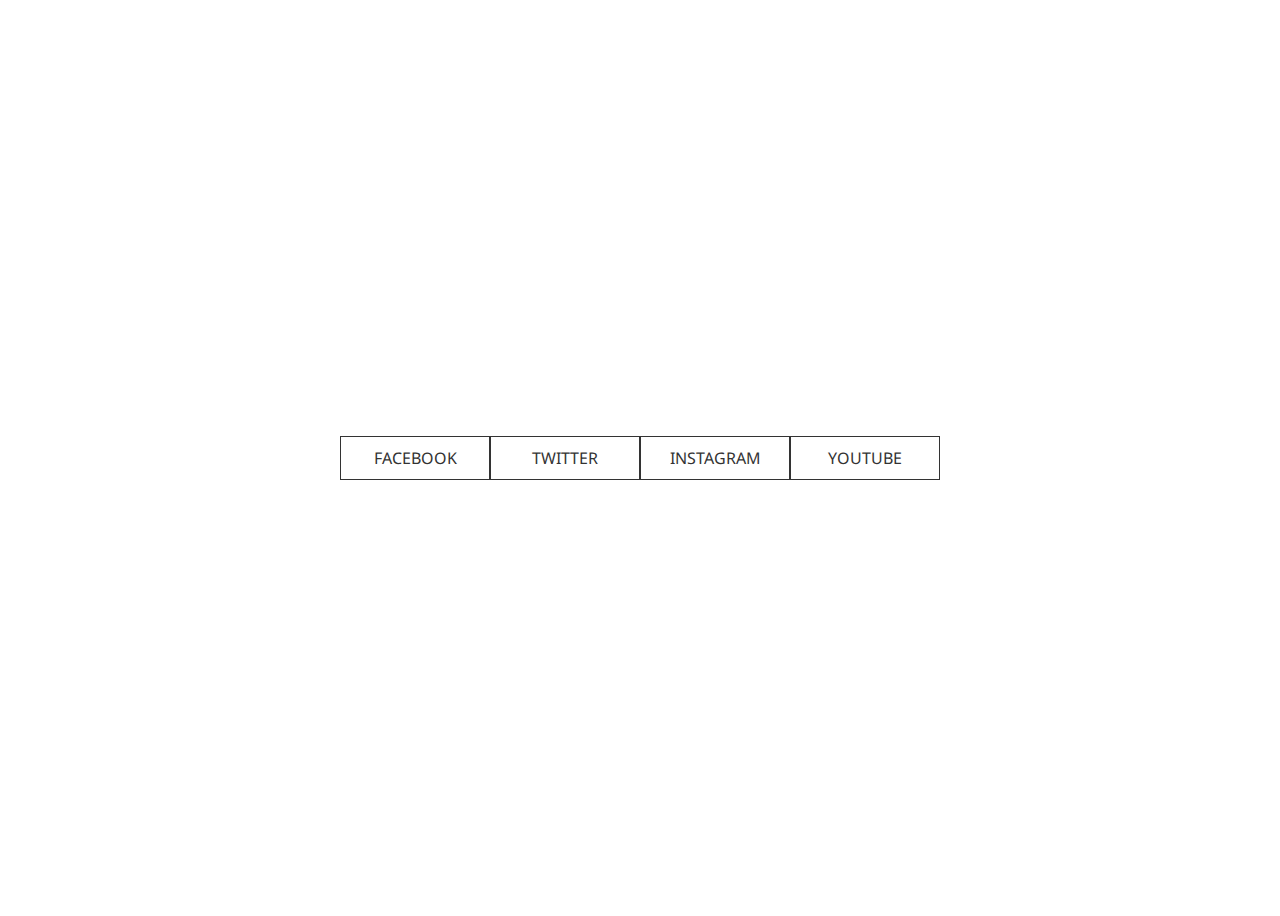
<file: (1)선택자 중첩(Nesting)/index.html>
<!DOCTYPE html>
<html lang="en">
  <head>
    <meta charset="UTF-8" />
    <meta name="viewport" content="width=device-width, initial-scale=1.0" />
    <title>Document</title>
    <link rel="preconnect" href="https://fonts.googleapis.com" />
    <link rel="preconnect" href="https://fonts.gstatic.com" crossorigin />
    <link
      href="https://fonts.googleapis.com/css2?family=Noto+Sans+KR:wght@100..900&family=Noto+Sans:ital,wght@0,100..900;1,100..900&family=Raleway:ital,wght@0,100..900;1,100..900&display=swap"
      rel="stylesheet"
    />
    <link rel="stylesheet" href="style.css" />
  </head>
  <body>
    <ul class="sns">
      <li><a href="#none">facebook</a></li>
      <li><a href="#none">twitter</a></li>
      <li><a href="#none">instagram</a></li>
      <li><a href="#none">youtube</a></li>
    </ul>
  </body>
</html>
</file>
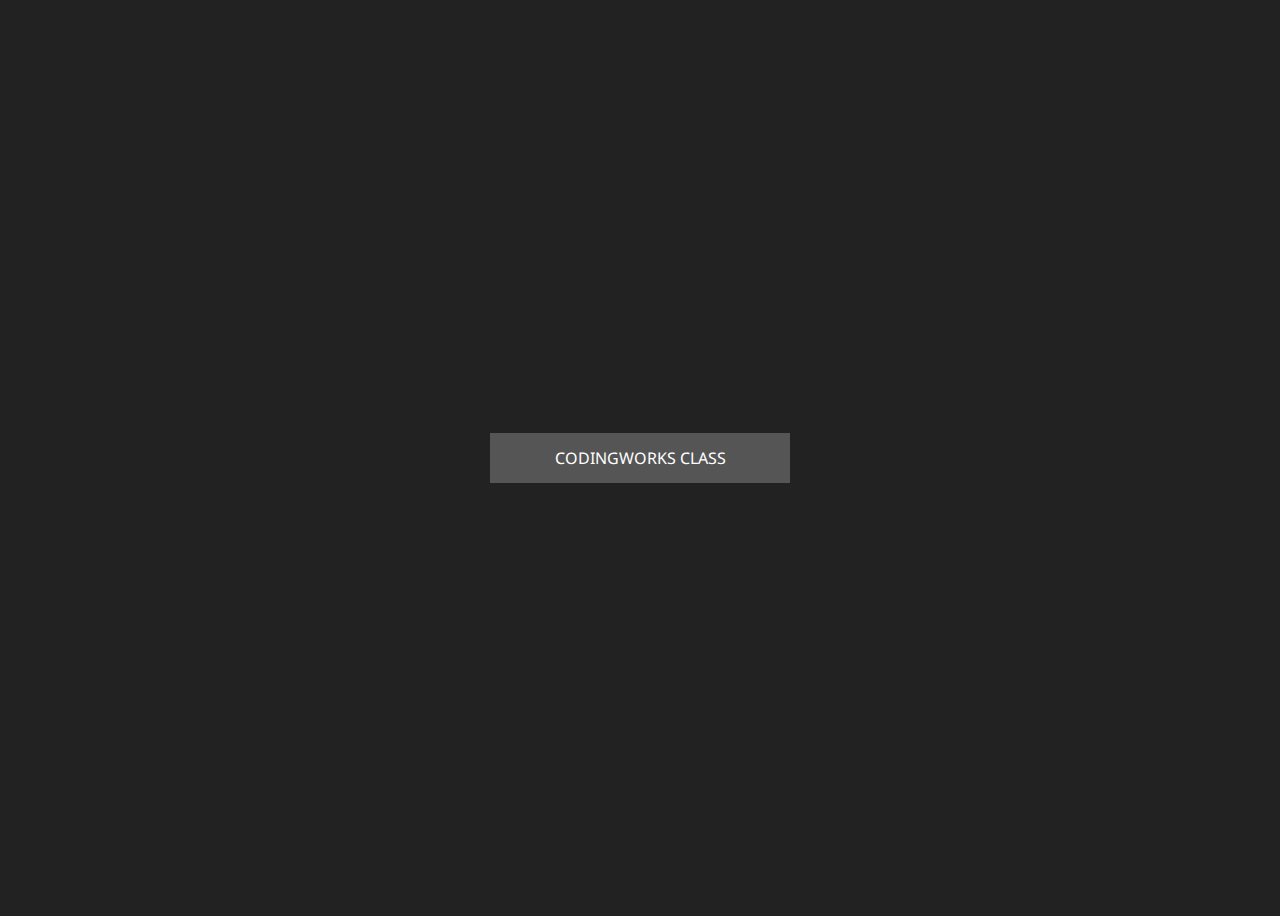
<file: (2)부모 선택자 참조(엠퍼샌드)/index.html>
<!DOCTYPE html>
<html lang="ko">
  <head>
    <meta charset="UTF-8" />
    <meta name="viewport" content="width=device-width, initial-scale=1.0" />
    <title>부모 선택자 참조</title>
    <link rel="preconnect" href="https://fonts.googleapis.com" />
    <link rel="preconnect" href="https://fonts.gstatic.com" crossorigin />
    <link
      href="https://fonts.googleapis.com/css2?family=Noto+Sans+KR:wght@100..900&family=Noto+Sans:ital,wght@0,100..900;1,100..900&family=Raleway:ital,wght@0,100..900;1,100..900&display=swap"
      rel="stylesheet"
    />
    <link rel="stylesheet" href="style.css" />
  </head>
  <body>
    <div class="btn-outer">
      <a href="#none" class="btn">CodingWorks Class</a>
    </div>
  </body>
</html>
</file>
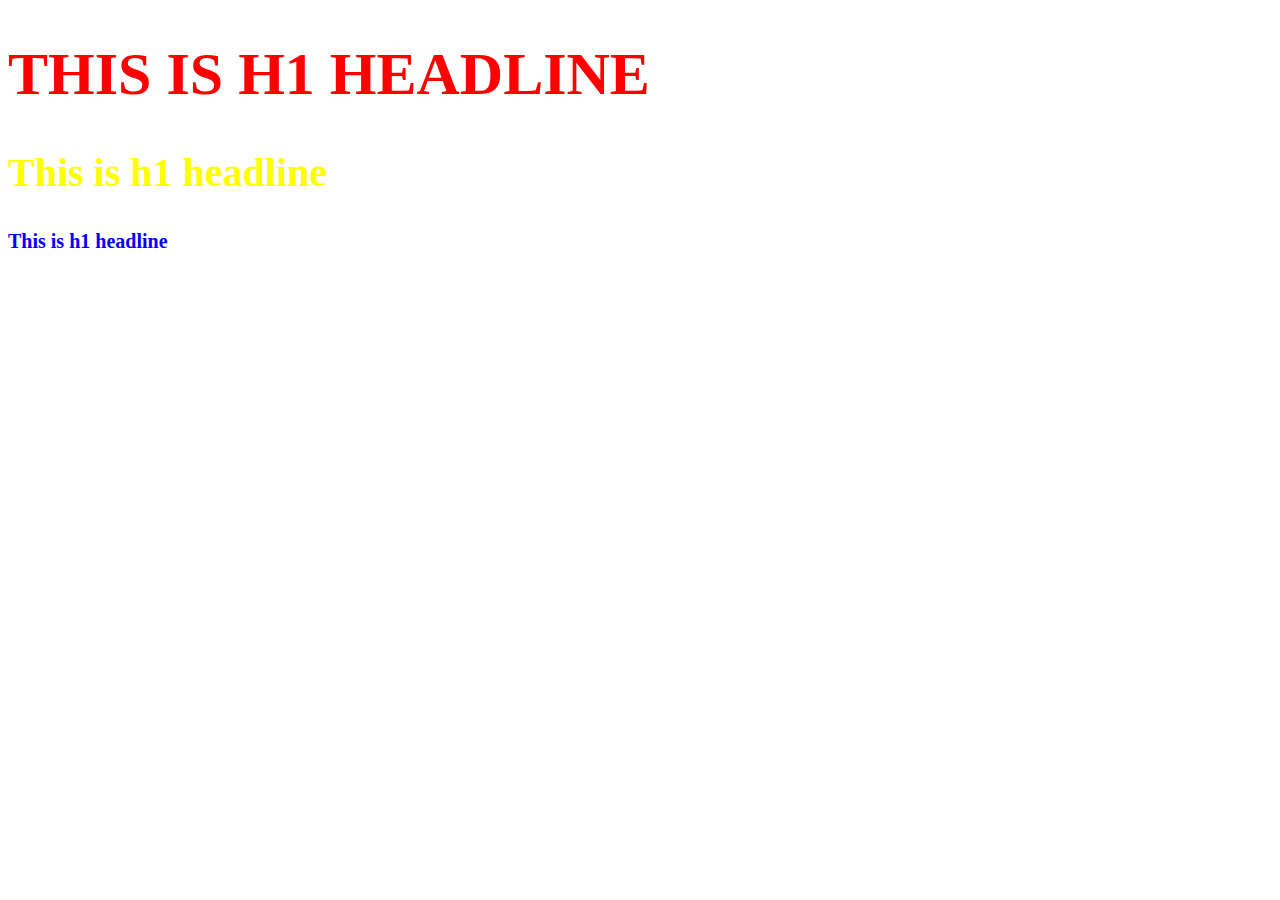
<file: (3)부모선택자 참조,응용/index.html>
<!DOCTYPE html>
<html lang="ko">
<head>
    <meta charset="UTF-8">
    <meta name="viewport" content="width=device-width, initial-scale=1.0">
    <title>부모 선택자 참조(&) 응용</title>
    <link rel="stylesheet" href="style.css">
</head>
<body>
    <h1 class="font-large">This is h1 headline</h1>
    <h2 class="font-medium">This is h1 headline</h1>
    <h3 class="font-small">This is h1 headline</h1>
</body>
</html>
</file>
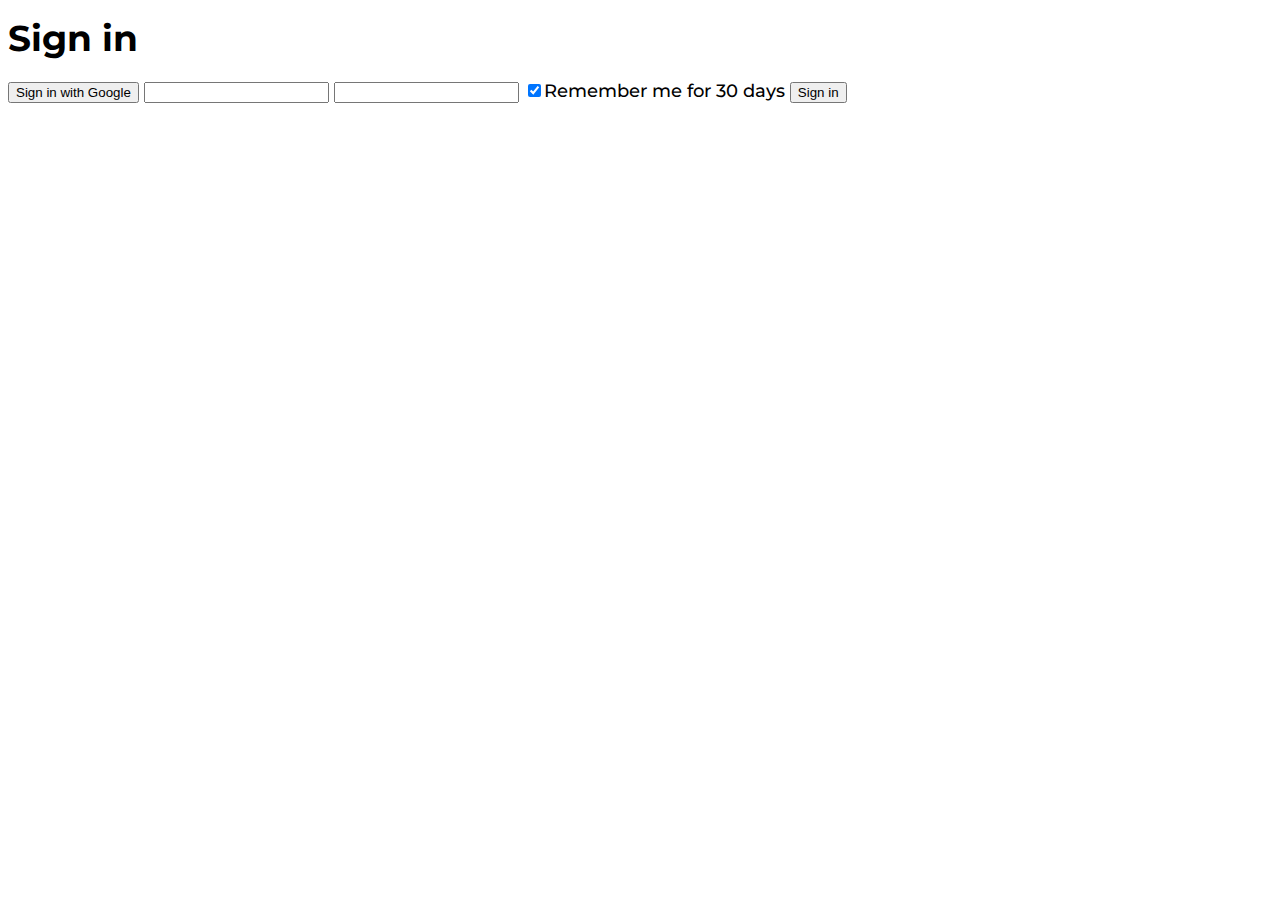
<file: (6)속성선택자/index.html>
<!DOCTYPE html>
<html lang="ko">
<head>
  <meta charset="UTF-8">
  <meta name="viewport" content="width=device-width, initial-scale=1.0">
  <title>Document</title>
  <link rel="stylesheet" href="../css/style.css">
</head>
<body>
  <div class="signin">
    <h1>Sign in</h1>
    <div class="sign-inner">
      <input type="button" value="Sign in with Google">
      <input type="email">
      <input type="password">
      <input type="checkbox" checked>Remember me for 30 days
      <input type="submit" value="Sign in">
    </div>
  </div>
</body>
</html>
</file>
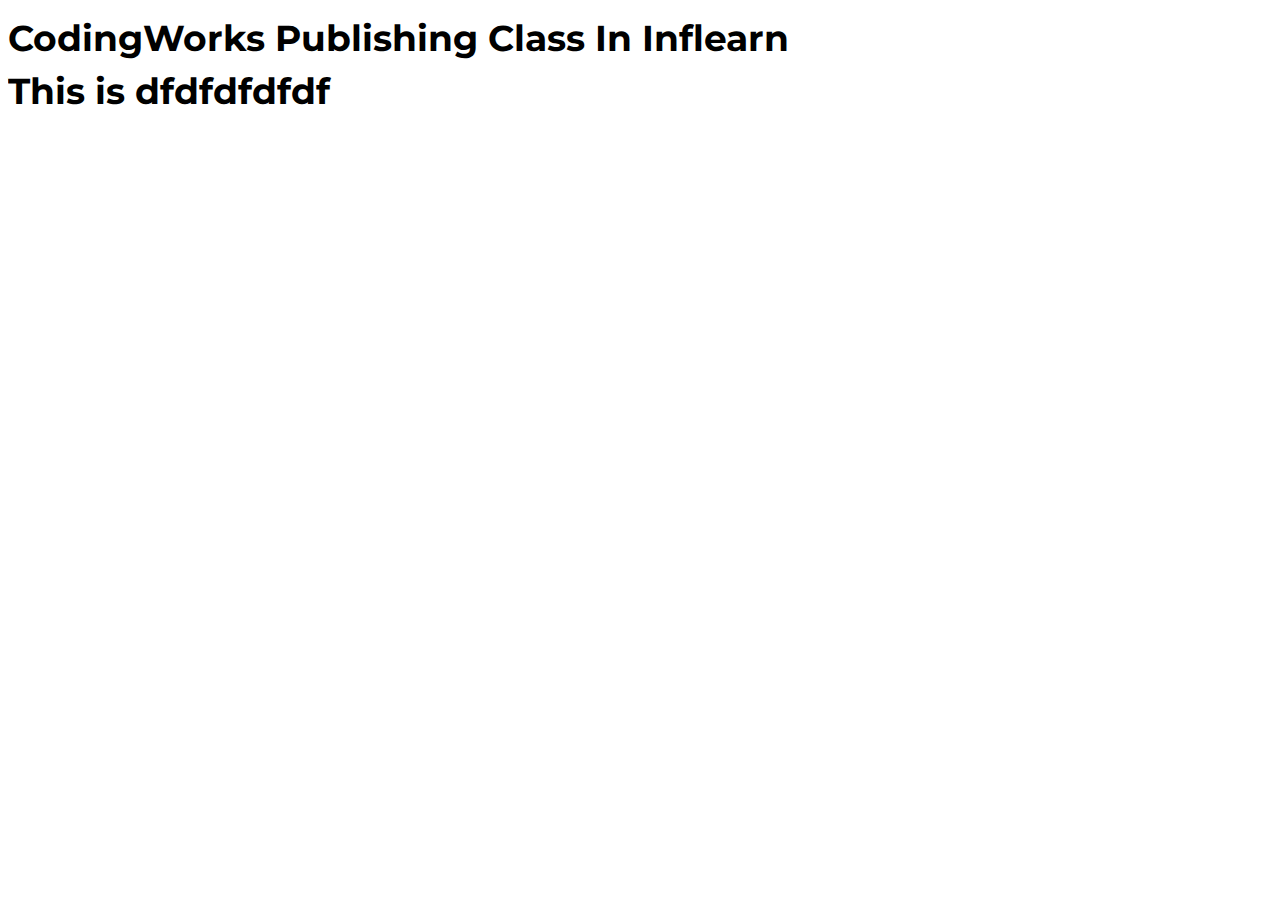
<file: (7)부모선택자 중첩 나가기/index.html>
<!DOCTYPE html>
<html lang="ko">
<head>
  <meta charset="UTF-8">
  <meta name="viewport" content="width=device-width, initial-scale=1.0">
  <title>Document</title>
  <link rel="stylesheet" href="../css/style.css">
</head>
<body>
  <div class="frame">
    <h1 class="heading">CodingWorks Publishing Class In Inflearn</h1>
  </div>
  <h1 class="heading">This is dfdfdfdfdf</h1>
</body>
</html>
</file>
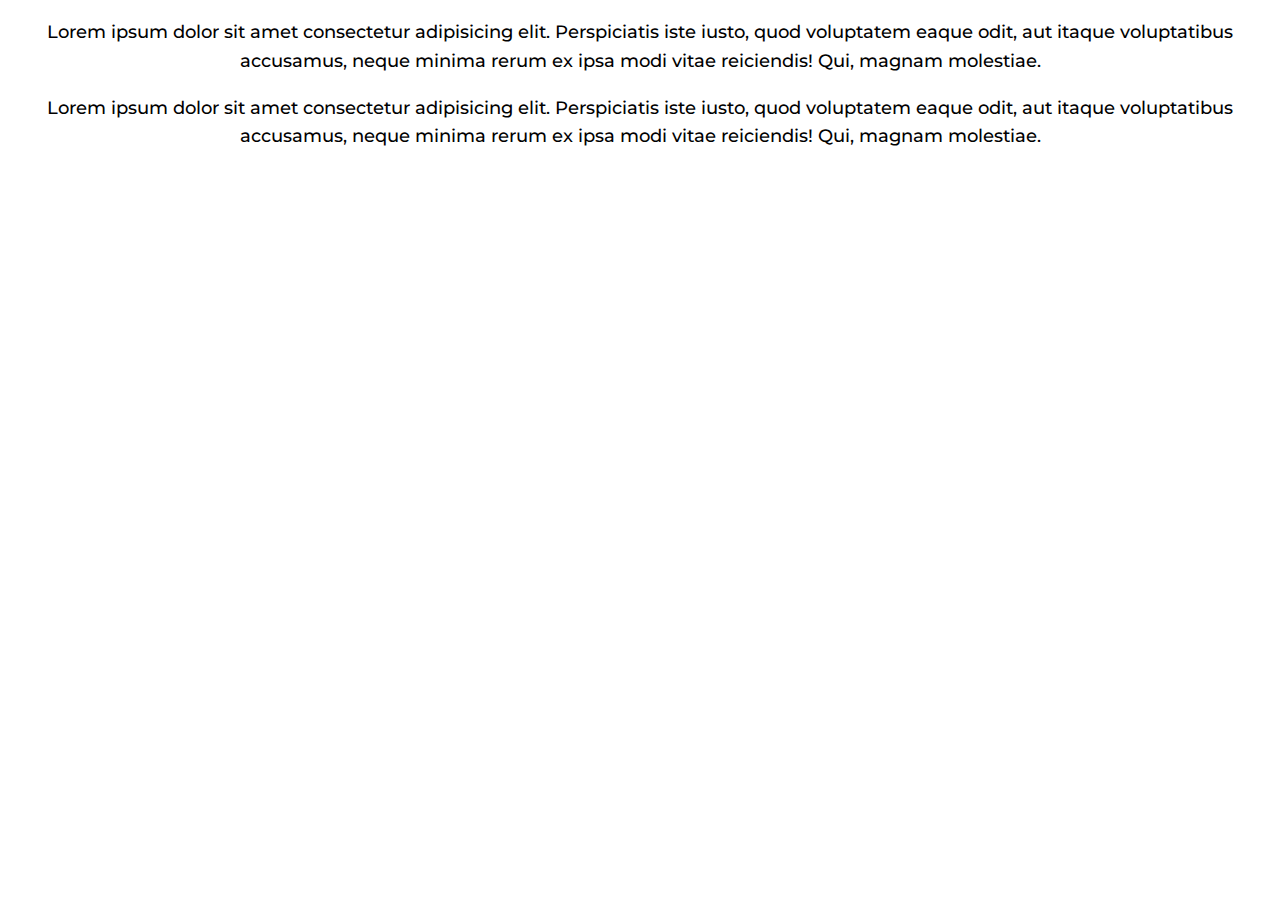
<file: (8)접두어 사용해서 css 속성 자동생성/index.html>
<!DOCTYPE html>
<html lang="ko">
<head>
  <meta charset="UTF-8">
  <meta name="viewport" content="width=device-width, initial-scale=1.0">
  <title>Document</title>
  <link rel="stylesheet" href="../css/style.css">
</head>
<body>
 <div class="portfolio">
  <p>
    Lorem ipsum dolor sit amet consectetur adipisicing elit. Perspiciatis iste iusto, quod voluptatem eaque odit, aut itaque voluptatibus accusamus, neque minima rerum ex ipsa modi vitae reiciendis! Qui, magnam molestiae.
  </p>
  <p>
    Lorem ipsum dolor sit amet consectetur adipisicing elit. Perspiciatis iste iusto, quod voluptatem eaque odit, aut itaque voluptatibus accusamus, neque minima rerum ex ipsa modi vitae reiciendis! Qui, magnam molestiae.
  </p>

 </div>
</body>
</html>
</file>
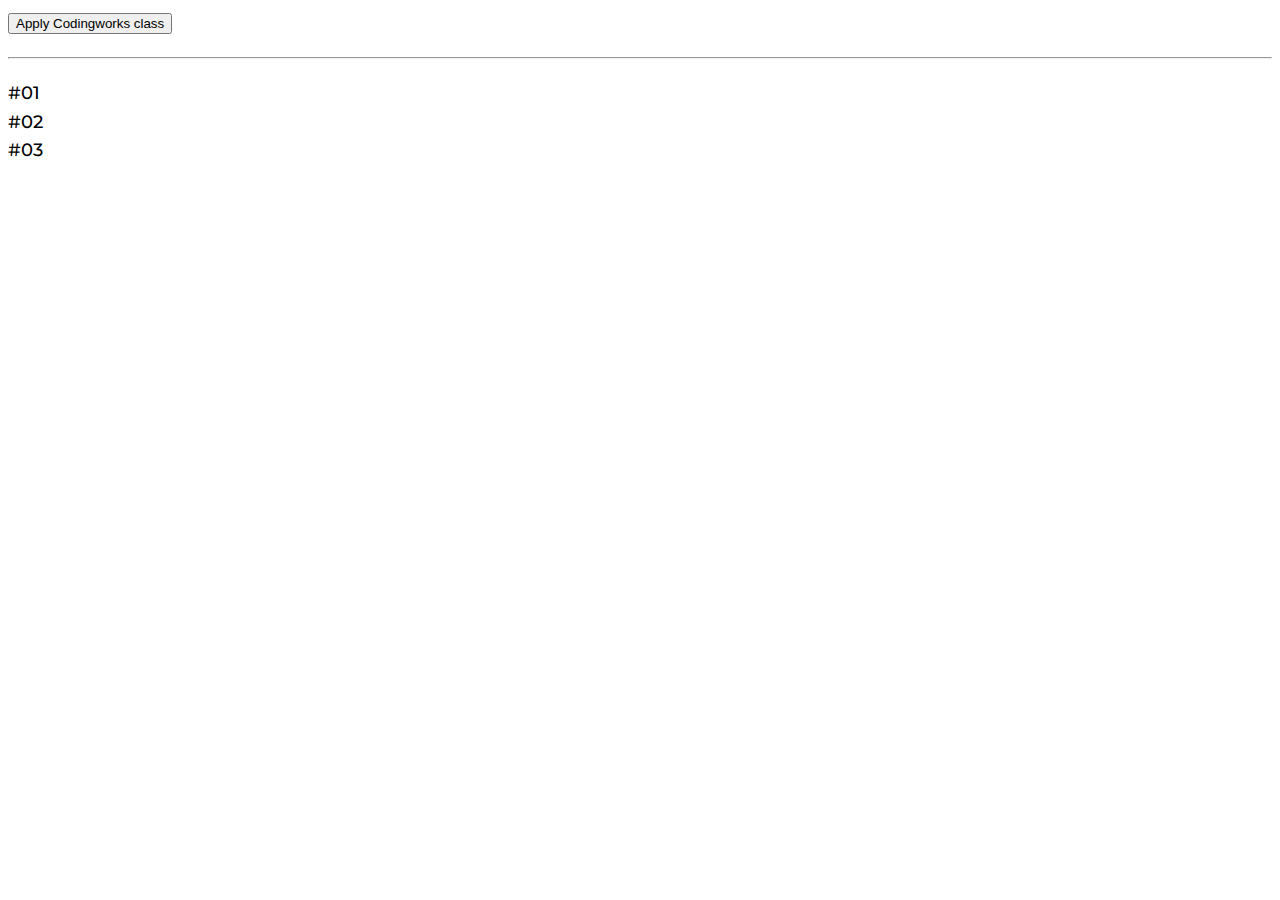
<file: 가상클래스, 속성선택자/index.html>
<!DOCTYPE html>
<html lang="ko">
<head>
  <meta charset="UTF-8">
  <meta name="viewport" content="width=device-width, initial-scale=1.0">
  <title>가상클래스, 속성선택자</title>
  <link rel="stylesheet" href="../css/style.css">
</head>
<body>
  <button class="btn">Apply Codingworks class</button>
  <hr style="margin:20px 0;">
  <div class="frame">
    <div>#01</div>
    <div>#02</div>
    <div>#03</div>
  </div>
</body>
</html>
</file>
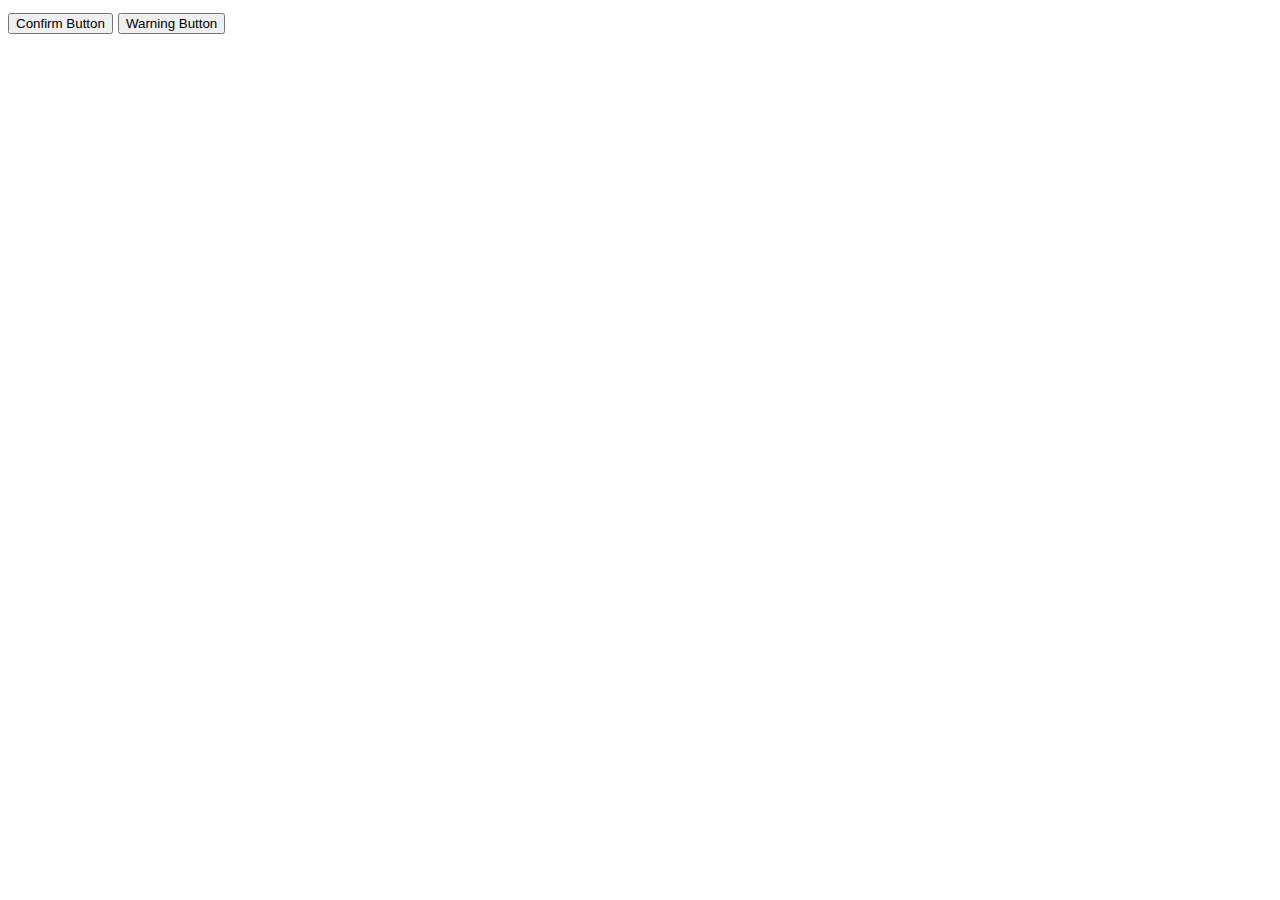
<file: 대표적인 css선택자scss에서만들기/index.html>
<!DOCTYPE html>
<html lang="ko">
<head>
  <meta charset="UTF-8">
  <meta name="viewport" content="width=device-width, initial-scale=1.0">
  <title>대표적인 css선택자scss에서만들기</title>
  <link rel="stylesheet" href="../css/style.css">
</head>
<body>
  <div class="frame">
    <button class="btn confirm">Confirm Button</button>
    <button class="btn warning">Warning Button</button>
  </div>
</body>
</html>
</file>
<file: (1)선택자 중첩(Nesting)/style.css>
body {
  font-family: "Noto Sans", sans-serif;
  display: flex;
  justify-content: center;
  align-items: center;
  height: 100vh;
}

a {
  text-decoration: none;
}

.sns {
  list-style: none;
  padding: 0;
  margin: 0;
  width: 600px;
  display: flex;
}
.sns li {
  border: 1px solid #333;
  padding: 10px;
  flex: 1;
  text-align: center;
}
.sns li a {
  color: #333;
  text-transform: uppercase;
}
</file>
<file: (2)부모 선택자 참조(엠퍼샌드)/style.css>
body {
  font-family: "Noto Sans", sans-serif;
  display: grid;
  align-items: center;
  justify-content: center;
  height: 100vh;
  background-color: #222;
}

a {
  text-decoration: none;
}

.btn-outer a {
  color: #fff;
  text-transform: uppercase;
  width: 300px;
  display: inline-block;
  text-align: center;
  height: 50px;
  line-height: 50px;
  background-color: #555;
  transition: all 0.2s ease;
  position: relative;
}
.btn-outer a:hover {
  background-color: transparent;
}
.btn-outer a:hover:before, .btn-outer a:hover:after {
  top: 0;
  left: 0;
  position: absolute;
  content: "";
  width: inherit;
  height: inherit;
  border: 1px solid #fff;
  transition: 0.5s;
  opacity: 0;
}
.btn-outer a:hover:hover:before {
  transform: rotate(45deg);
  opacity: 1;
}
.btn-outer a:hover:hover:after {
  transform: rotate(-45deg);
  opacity: 1;
}
</file>
<file: (3)부모선택자 참조,응용/style.css>
.font-large {
  font-size: 60px;
  color: red;
  text-transform: uppercase;
}
.font-medium {
  font-size: 40px;
  color: yellow;
}
.font-small {
  font-size: 20px;
  color: blue;
}
</file>
<file: css/style.css>
@import url("https://fonts.googleapis.com/css2?family=Montserrat:ital,wght@0,100..900;1,100..900&display=swap");
body {
  font-family: "Montserrat", sans-serif;
  font-size: 18px;
  font-weight: 500;
  line-height: 1.6em;
}

.portfolio p {
  text-align: center;
  text-overflow: hidden;
}/*# sourceMappingURL=style.css.map */
</file>
